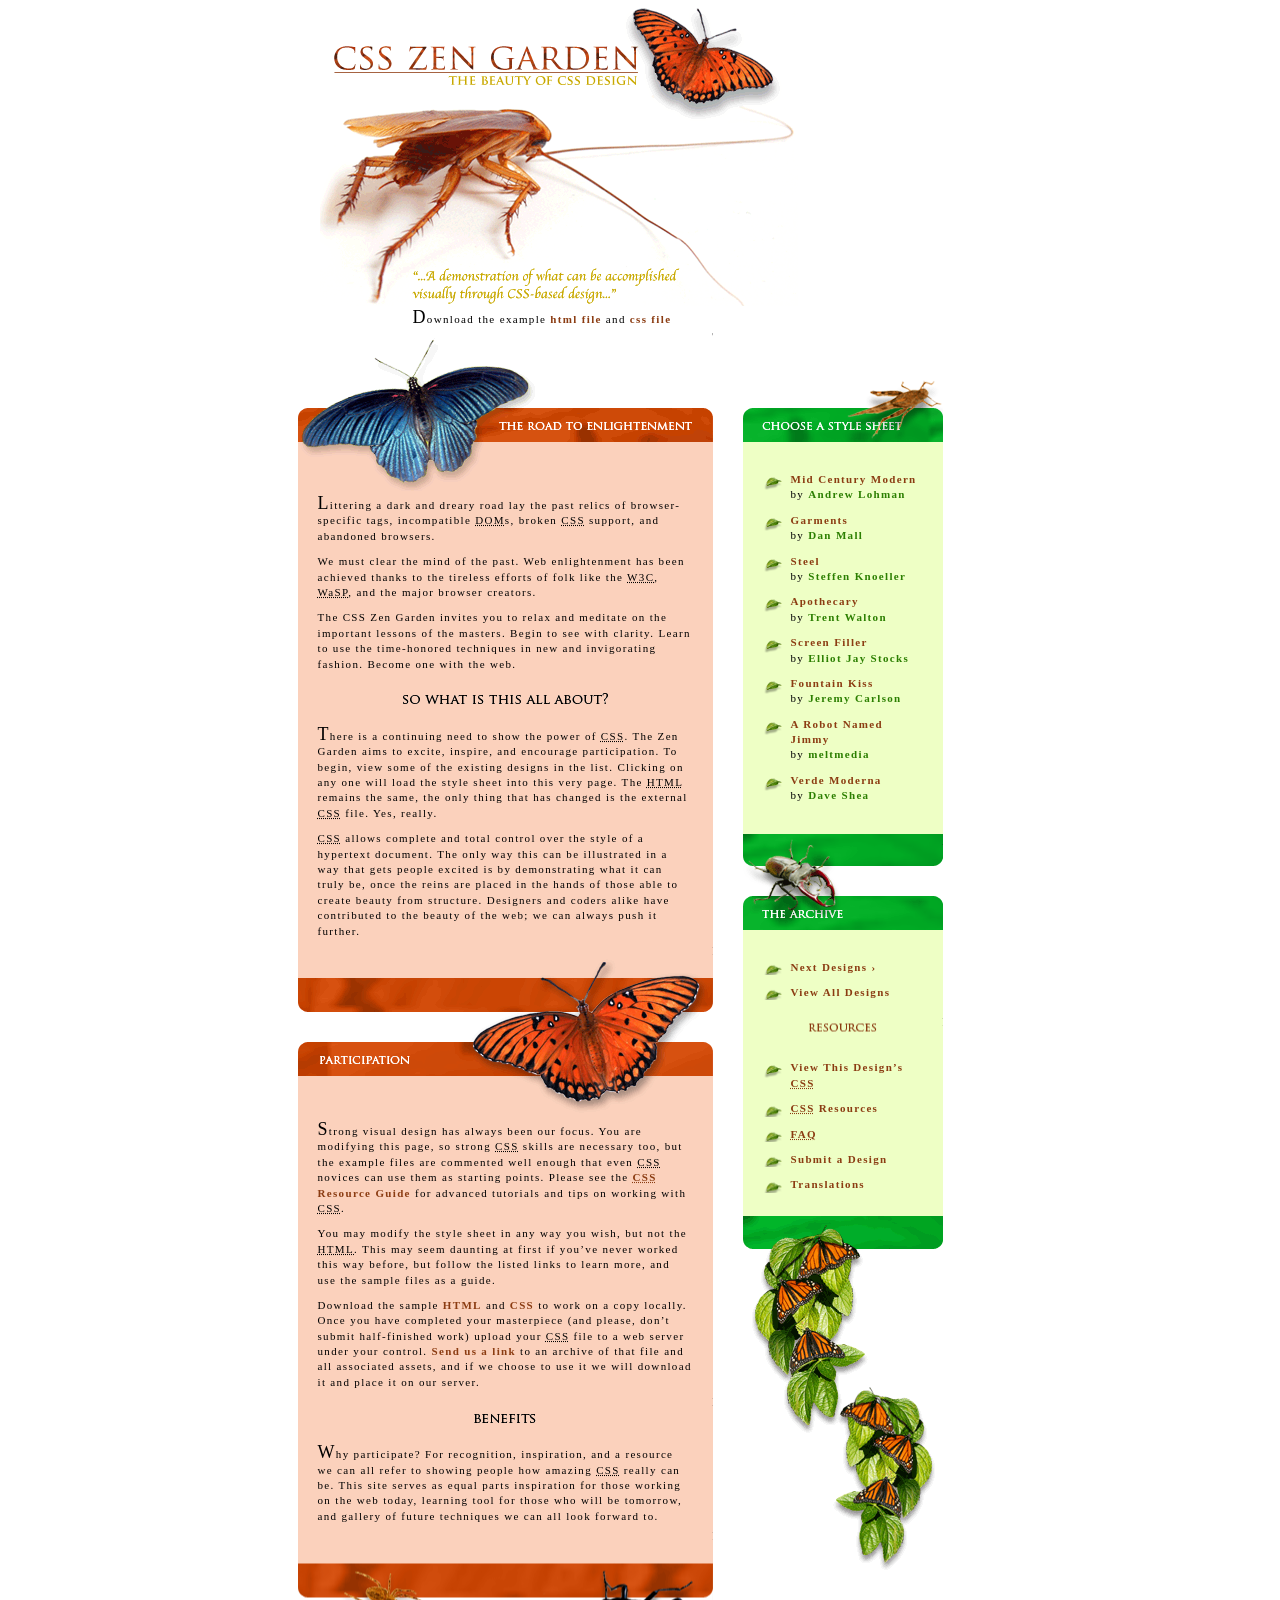
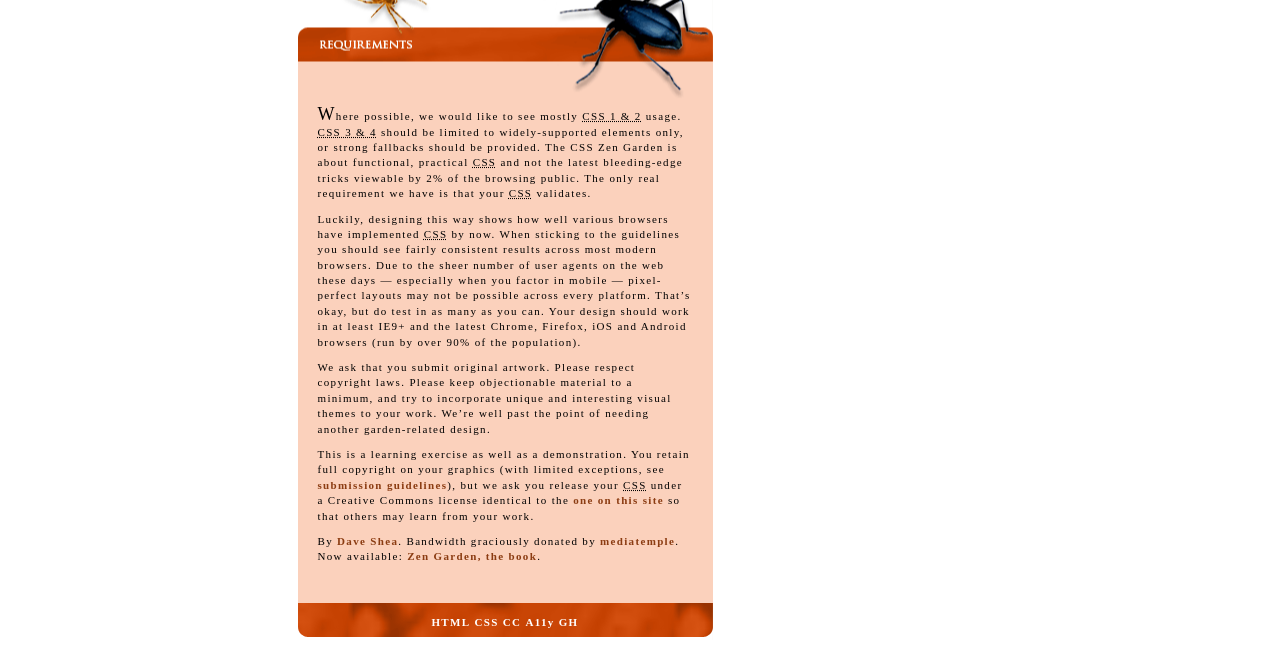
<file: 157/index.html>
<!DOCTYPE html>
<!-- saved from url=(0029)https://csszengarden.com/157/ -->
<html lang="en"><head><meta http-equiv="Content-Type" content="text/html; charset=UTF-8">
	
	<title>CSS Zen Garden: The Beauty of CSS Design</title>

	<link rel="stylesheet" media="screen" href="/157/index_files/157.css">
	<link rel="alternate" type="application/rss+xml" title="RSS" href="http://www.csszengarden.com/zengarden.xml">

	<meta name="viewport" content="width=device-width, initial-scale=1.0">
	<meta name="author" content="Dave Shea">
	<meta name="description" content="A demonstration of what can be accomplished visually through CSS-based design.">
	<meta name="robots" content="all">


	<!--[if lt IE 9]>
	<script src="script/html5shiv.js"></script>
	<![endif]-->
</head>

<!--



	View source is a feature, not a bug. Thanks for your curiosity and
	interest in participating!

	Here are the submission guidelines for the new and improved csszengarden.com:

	- CSS3? Of course! Prefix for ALL browsers where necessary.
	- go responsive; test your layout at multiple screen sizes.
	- your browser testing baseline: IE9+, recent Chrome/Firefox/Safari, and iOS/Android
	- Graceful degradation is acceptable, and in fact highly encouraged.
	- use classes for styling. Don't use ids.
	- web fonts are cool, just make sure you have a license to share the files. Hosted
	  services that are applied via the CSS file (ie. Google Fonts) will work fine, but
	  most that require custom HTML won't. TypeKit is supported, see the readme on this
	  page for usage instructions: https://github.com/mezzoblue/csszengarden.com/

	And a few tips on building your CSS file:

	- use :first-child, :last-child and :nth-child to get at non-classed elements
	- use ::before and ::after to create pseudo-elements for extra styling
	- use multiple background images to apply as many as you need to any element
	- use the Kellum Method for image replacement, if still needed. http://goo.gl/GXxdI
	- don't rely on the extra divs at the bottom. Use ::before and ::after instead.

		
-->

<body id="css-zen-garden">
<div class="page-wrapper">

	<section class="intro" id="zen-intro">
		<header role="banner">
			<h1>CSS Zen Garden</h1>
			<h2>The Beauty of <abbr title="Cascading Style Sheets">CSS</abbr> Design</h2>
		</header>

		<div class="summary" id="zen-summary" role="article">
			<p>A demonstration of what can be accomplished through <abbr title="Cascading Style Sheets">CSS</abbr>-based design. Select any style sheet from the list to load it into this page.</p>
			<p>Download the example <a href="https://csszengarden.com/examples/index" title="This page&#39;s source HTML code, not to be modified.">html file</a> and <a href="https://csszengarden.com/examples/style.css" title="This page&#39;s sample CSS, the file you may modify.">css file</a></p>
		</div>

		<div class="preamble" id="zen-preamble" role="article">
			<h3>The Road to Enlightenment</h3>
			<p>Littering a dark and dreary road lay the past relics of browser-specific tags, incompatible <abbr title="Document Object Model">DOM</abbr>s, broken <abbr title="Cascading Style Sheets">CSS</abbr> support, and abandoned browsers.</p>
			<p>We must clear the mind of the past. Web enlightenment has been achieved thanks to the tireless efforts of folk like the <abbr title="World Wide Web Consortium">W3C</abbr>, <abbr title="Web Standards Project">WaSP</abbr>, and the major browser creators.</p>
			<p>The CSS Zen Garden invites you to relax and meditate on the important lessons of the masters. Begin to see with clarity. Learn to use the time-honored techniques in new and invigorating fashion. Become one with the web.</p>
		</div>
	</section>

	<div class="main supporting" id="zen-supporting" role="main">
		<div class="explanation" id="zen-explanation" role="article">
			<h3>So What is This About?</h3>
			<p>There is a continuing need to show the power of <abbr title="Cascading Style Sheets">CSS</abbr>. The Zen Garden aims to excite, inspire, and encourage participation. To begin, view some of the existing designs in the list. Clicking on any one will load the style sheet into this very page. The <abbr title="HyperText Markup Language">HTML</abbr> remains the same, the only thing that has changed is the external <abbr title="Cascading Style Sheets">CSS</abbr> file. Yes, really.</p>
			<p><abbr title="Cascading Style Sheets">CSS</abbr> allows complete and total control over the style of a hypertext document. The only way this can be illustrated in a way that gets people excited is by demonstrating what it can truly be, once the reins are placed in the hands of those able to create beauty from structure. Designers and coders alike have contributed to the beauty of the web; we can always push it further.</p>
		</div>

		<div class="participation" id="zen-participation" role="article">
			<h3>Participation</h3>
			<p>Strong visual design has always been our focus. You are modifying this page, so strong <abbr title="Cascading Style Sheets">CSS</abbr> skills are necessary too, but the example files are commented well enough that even <abbr title="Cascading Style Sheets">CSS</abbr> novices can use them as starting points. Please see the <a href="https://csszengarden.com/pages/resources/" title="A listing of CSS-related resources"><abbr title="Cascading Style Sheets">CSS</abbr> Resource Guide</a> for advanced tutorials and tips on working with <abbr title="Cascading Style Sheets">CSS</abbr>.</p>
			<p>You may modify the style sheet in any way you wish, but not the <abbr title="HyperText Markup Language">HTML</abbr>. This may seem daunting at first if you’ve never worked this way before, but follow the listed links to learn more, and use the sample files as a guide.</p>
			<p>Download the sample <a href="https://csszengarden.com/examples/index" title="This page&#39;s source HTML code, not to be modified.">HTML</a> and <a href="https://csszengarden.com/examples/style.css" title="This page&#39;s sample CSS, the file you may modify.">CSS</a> to work on a copy locally. Once you have completed your masterpiece (and please, don’t submit half-finished work) upload your <abbr title="Cascading Style Sheets">CSS</abbr> file to a web server under your control. <a href="https://csszengarden.com/pages/submit/" title="Use the contact form to send us your CSS file">Send us a link</a> to an archive of that file and all associated assets, and if we choose to use it we will download it and place it on our server.</p>
		</div>

		<div class="benefits" id="zen-benefits" role="article">
			<h3>Benefits</h3>
			<p>Why participate? For recognition, inspiration, and a resource we can all refer to showing people how amazing <abbr title="Cascading Style Sheets">CSS</abbr> really can be. This site serves as equal parts inspiration for those working on the web today, learning tool for those who will be tomorrow, and gallery of future techniques we can all look forward to.</p>
		</div>

		<div class="requirements" id="zen-requirements" role="article">
			<h3>Requirements</h3>
			<p>Where possible, we would like to see mostly <abbr title="Cascading Style Sheets, levels 1 and 2">CSS 1 &amp; 2</abbr> usage. <abbr title="Cascading Style Sheets, levels 3 and 4">CSS 3 &amp; 4</abbr> should be limited to widely-supported elements only, or strong fallbacks should be provided. The CSS Zen Garden is about functional, practical <abbr title="Cascading Style Sheets">CSS</abbr> and not the latest bleeding-edge tricks viewable by 2% of the browsing public. The only real requirement we have is that your <abbr title="Cascading Style Sheets">CSS</abbr> validates.</p>
			<p>Luckily, designing this way shows how well various browsers have implemented <abbr title="Cascading Style Sheets">CSS</abbr> by now. When sticking to the guidelines you should see fairly consistent results across most modern browsers. Due to the sheer number of user agents on the web these days — especially when you factor in mobile — pixel-perfect layouts may not be possible across every platform. That’s okay, but do test in as many as you can. Your design should work in at least IE9+ and the latest Chrome, Firefox, iOS and Android browsers (run by over 90% of the population).</p>
			<p>We ask that you submit original artwork. Please respect copyright laws. Please keep objectionable material to a minimum, and try to incorporate unique and interesting visual themes to your work. We’re well past the point of needing another garden-related design.</p>
			<p>This is a learning exercise as well as a demonstration. You retain full copyright on your graphics (with limited exceptions, see <a href="https://csszengarden.com/pages/submit/guidelines/">submission guidelines</a>), but we ask you release your <abbr title="Cascading Style Sheets">CSS</abbr> under a Creative Commons license identical to the <a href="http://creativecommons.org/licenses/by-nc-sa/3.0/" title="View the Zen Garden&#39;s license information.">one on this site</a> so that others may learn from your work.</p>
			<p role="contentinfo">By <a href="http://www.mezzoblue.com/">Dave Shea</a>. Bandwidth graciously donated by <a href="http://www.mediatemple.net/">mediatemple</a>. Now available: <a href="http://www.amazon.com/exec/obidos/ASIN/0321303474/mezzoblue-20/">Zen Garden, the book</a>.</p>
		</div>

		<footer>
			<a href="http://validator.w3.org/check/referer" title="Check the validity of this site’s HTML" class="zen-validate-html">HTML</a>
			<a href="http://jigsaw.w3.org/css-validator/check/referer" title="Check the validity of this site’s CSS" class="zen-validate-css">CSS</a>
			<a href="http://creativecommons.org/licenses/by-nc-sa/3.0/" title="View the Creative Commons license of this site: Attribution-NonCommercial-ShareAlike." class="zen-license">CC</a>
			<a href="http://mezzoblue.com/zengarden/faq/#aaa" title="Read about the accessibility of this site" class="zen-accessibility">A11y</a>
			<a href="https://github.com/mezzoblue/csszengarden.com" title="Fork this site on Github" class="zen-github">GH</a>
		</footer>

	</div>


	<aside class="sidebar" role="complementary">
		<div class="wrapper">

			<div class="design-selection" id="design-selection">
				<h3 class="select">Select a Design:</h3>
				<nav role="navigation">
					<ul>
					<li>
						<a href="https://csszengarden.com/221/" class="design-name">Mid Century Modern</a> by						<a href="http://andrewlohman.com/" class="designer-name">Andrew Lohman</a>
					</li>					<li>
						<a href="https://csszengarden.com/220/" class="design-name">Garments</a> by						<a href="http://danielmall.com/" class="designer-name">Dan Mall</a>
					</li>					<li>
						<a href="https://csszengarden.com/219/" class="design-name">Steel</a> by						<a href="http://steffen-knoeller.de/" class="designer-name">Steffen Knoeller</a>
					</li>					<li>
						<a href="https://csszengarden.com/218/" class="design-name">Apothecary</a> by						<a href="http://trentwalton.com/" class="designer-name">Trent Walton</a>
					</li>					<li>
						<a href="https://csszengarden.com/217/" class="design-name">Screen Filler</a> by						<a href="http://elliotjaystocks.com/" class="designer-name">Elliot Jay Stocks</a>
					</li>					<li>
						<a href="https://csszengarden.com/216/" class="design-name">Fountain Kiss</a> by						<a href="http://jeremycarlson.com/" class="designer-name">Jeremy Carlson</a>
					</li>					<li>
						<a href="https://csszengarden.com/215/" class="design-name">A Robot Named Jimmy</a> by						<a href="http://meltmedia.com/" class="designer-name">meltmedia</a>
					</li>					<li>
						<a href="https://csszengarden.com/214/" class="design-name">Verde Moderna</a> by						<a href="http://www.mezzoblue.com/" class="designer-name">Dave Shea</a>
					</li>					</ul>
				</nav>
			</div>

			<div class="design-archives" id="design-archives">
				<h3 class="archives">Archives:</h3>
				<nav role="navigation">
					<ul>
						<li class="next">
							<a href="https://csszengarden.com/157/page1">
								Next Designs <span class="indicator">›</span>
							</a>
						</li>
						<li class="viewall">
							<a href="https://csszengarden.com/pages/alldesigns/" title="View every submission to the Zen Garden.">
								View All Designs							</a>
						</li>
					</ul>
				</nav>
			</div>

			<div class="zen-resources" id="zen-resources">
				<h3 class="resources">Resources:</h3>
				<ul>
					<li class="view-css">
						<a href="https://csszengarden.com/157/157.css" title="View the source CSS file of the currently-viewed design.">
							View This Design’s <abbr title="Cascading Style Sheets">CSS</abbr>						</a>
					</li>
					<li class="css-resources">
						<a href="https://csszengarden.com/pages/resources/" title="Links to great sites with information on using CSS.">
							<abbr title="Cascading Style Sheets">CSS</abbr> Resources						</a>
					</li>
					<li class="zen-faq">
						<a href="https://csszengarden.com/pages/faq/" title="A list of Frequently Asked Questions about the Zen Garden.">
							<abbr title="Frequently Asked Questions">FAQ</abbr>						</a>
					</li>
					<li class="zen-submit">
						<a href="https://csszengarden.com/pages/submit/" title="Send in your own CSS file.">
							Submit a Design						</a>
					</li>
					<li class="zen-translations">
						<a href="https://csszengarden.com/pages/translations/" title="View translated versions of this page.">
							Translations						</a>
					</li>
				</ul>
			</div>
		</div>
	</aside>


</div>

<!--

	These superfluous divs/spans were originally provided as catch-alls to add extra imagery.
	These days we have full ::before and ::after support, favour using those instead.
	These only remain for historical design compatibility. They might go away one day.
		
-->
<div class="extra1" role="presentation"></div><div class="extra2" role="presentation"></div><div class="extra3" role="presentation"></div>
<div class="extra4" role="presentation"></div><div class="extra5" role="presentation"></div><div class="extra6" role="presentation"></div>


</body></html>
</file>
<file: 157/index_files/157.css>
/* css Zen Garden submission 157 - 'Bugs', by Zohar Arad, http://www.captainserious.co.uk/ *//* css released under Creative Commons License - http://creativecommons.org/licenses/by-nc-sa/1.0/  *//* All associated graphics copyright 2005, Zohar Arad *//* Added: Mar. 7th, 2005 *//* IMPORTANT *//* This design is not a template. You may not reproduce it elsewhere without the    designer's written permission. However, feel free to study the CSS and use    techniques you learn from it elsewhere. *//* General Styles */body{	color:#000;	font: normal 11px Times, serif;	line-height:1.4em;	letter-spacing: 1pt;	margin:0 0 20px 0;	padding:0;	text-align:center;}a{font-weight:bold;color: #8B3C12;text-decoration:none}a:hover{text-decoration:underline;}a:active, a:visited{color: #B07D03;}h3{margin:0; padding:0;}/* General DIV Styles */.page-wrapper{	background:transparent url(header.gif) no-repeat top left;	margin:0 auto; padding: 330px 0 0 0; position:relative; width:685px; text-align:left;}.page-wrapper p{margin: 0 20px; padding: 5px 0}p:nth-child(2):first-letter{font-size: 18px;}.intro, .supporting{width:415px; background-color:#FBD1BC; padding:0; margin:0}header{display:none}.summary{position:absolute; top: 310px; margin:0 0 0 115px; padding:0}.summary p{margin:0; padding:0;}.summary p:first-child{display:none}footer{margin:-25px 0 0 0;width: 415px;text-align:center;}footer a{color:#FFFFFF}/* headings replacement styles */.preamble h3{	display:block;	background: transparent url(heading1.gif) no-repeat center left;	height: 161px;	width: 415px;	text-indent: 100%;	white-space: nowrap;	overflow: hidden;}.explanation h3{	display:block;	background: transparent url(so.gif) no-repeat center center;	height: 45px;	width: 415px;	text-indent: 100%;	white-space: nowrap;	overflow: hidden;}.participation h3{	display:block;	background: transparent url(heading2.gif) no-repeat center left;	height: 173px;	width: 415px;	text-indent: 100%;	white-space: nowrap;	overflow: hidden;}.benefits h3{	display:block;	background: transparent url(benefits.gif) no-repeat center center;	height: 45px;	width: 415px;	text-indent: 100%;	white-space: nowrap;	overflow: hidden;}.requirements{	background: transparent url(footer.gif) no-repeat bottom center;	padding-bottom:70px;}.requirements h3{	display:block;	background: transparent url(heading3.gif) no-repeat center left;	height: 173px;	width: 415px;	text-indent: 100%;	white-space: nowrap;	overflow: hidden;}/* Navigation Styles */.sidebar{	position:absolute;	top: 330px;	margin-left: 445px;	padding-bottom: 360px;	background: #EEFFC5 url(link_footer.gif) no-repeat bottom center;	width:200px;}.sidebar ul{	list-style-type:none;	margin:0 20px;	padding:30px 0 20px 0;}.sidebar li{	background: transparent url(leaf.gif) no-repeat top left;	padding:0 0 0 28px;	margin-bottom: 10px;}.design-selection a{	display:block;	padding: 0;	margin:0;}.design-selection a.designer-name{	display:inline;	color:#2B7F01;}.design-archives ul{	padding:30px 0 5px 0;}.zen-resources ul{	padding:20px 0;}.design-selection h3{	display:block;	background: transparent url(choose.gif) no-repeat center left;	height: 112px;	width: 200px;	text-indent: 100%;	white-space: nowrap;	overflow: hidden;}.design-archives h3{	display:block;	background: transparent url(archive.gif) no-repeat center left;	height: 96px;	width: 200px;	text-indent: 100%;	white-space: nowrap;	overflow: hidden;}.zen-resources h3{	display:block;	background: transparent url(resources.gif) no-repeat center center;	height: 25px;	width: 200px;	text-indent: 100%;	white-space: nowrap;	overflow: hidden;}/*Original images used in this design were downloaded from morguefile.com and manipulated for thepurpose of this design only.This style sheet was created to symbolise the endless bugs Web artists have to deal with on a dailybasis and give hope (as well as a good laugh) to all those who work hard to make the Web a betterand bug-free environmentStyle Sheet by Zohar Arad*/
</file>
